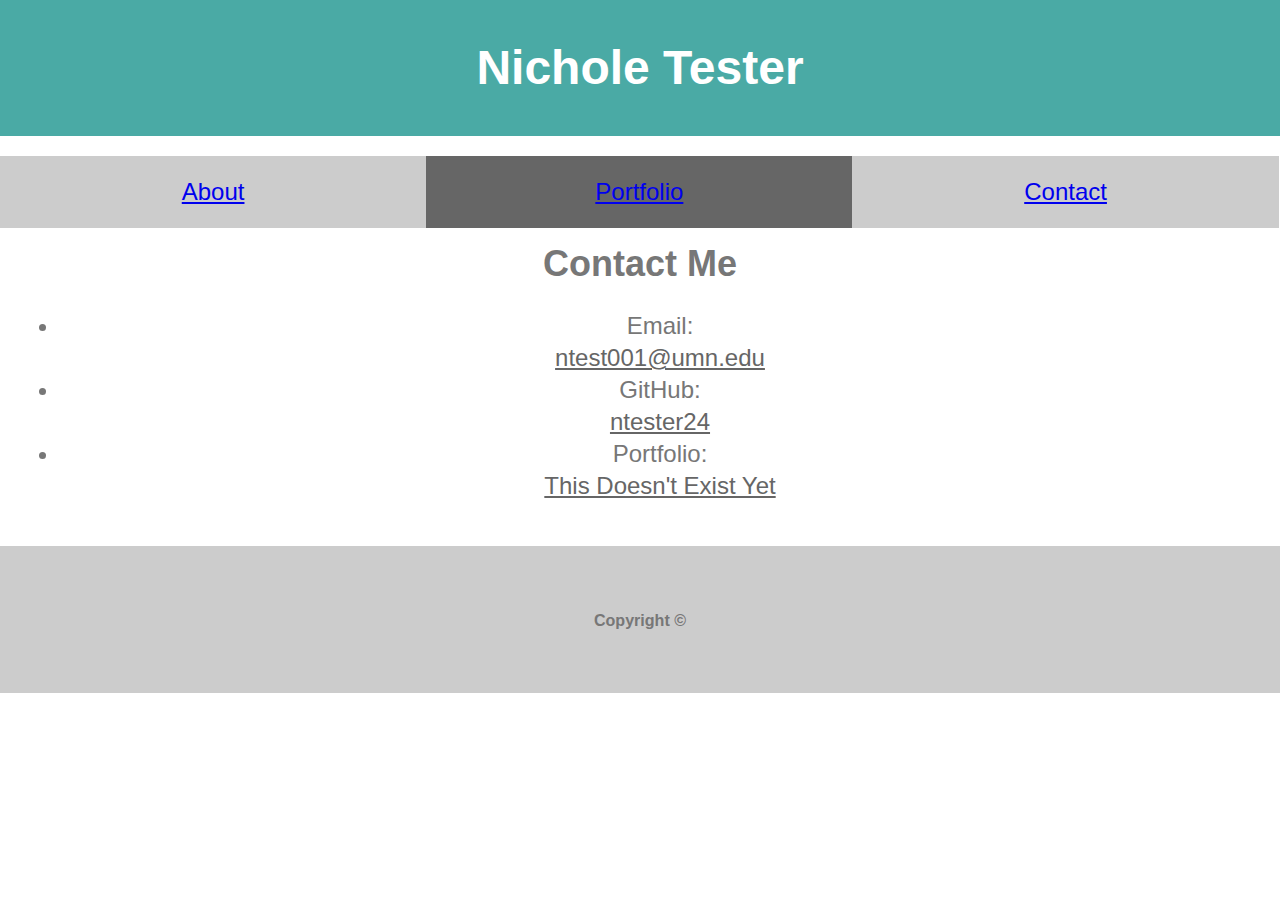
<file: contact.html>
<!DOCTYPE html>
<html lang="en-us">
    <head>
        <meta charset="UTF-8">
        <title>Nichole Tester</title>

        <link rel="reset" type="text/css" href="assets/css/reset.css">
        <link rel="stylesheet" type="text/css" href="assets/css/style.css">
        
    </head>

    <body>
        
        <header>
            <h1>Nichole Tester</h1>
        </header>

        <nav>

            <section class="about">
                <a href="index.html">About</a>
            </section>

            <section class="portfolio">
                <a href="portfolio.html">Portfolio</a>
            </section>

            <section class="contact">
                <a href="contact.html">Contact</a>
            </section>
        
        </nav> 

        <div class=contactinfo>

                <h2>Contact Me</h2>

                <ul id=contact>
                    <li>Email:</li> <a href="ntest001@umn.edu" class="anchor">ntest001@umn.edu</a>
                    <li>GitHub:</li> <a href="githublink.com" class="anchor">ntester24</a>
                    <li>Portfolio:</li> <a href="" class="anchor">This Doesn't Exist Yet</a>

                </ul>

        </div>

        <footer>
            <h6 id="copyright">Copyright ©</h6>
        </footer>

    </body>

</html>
</file>
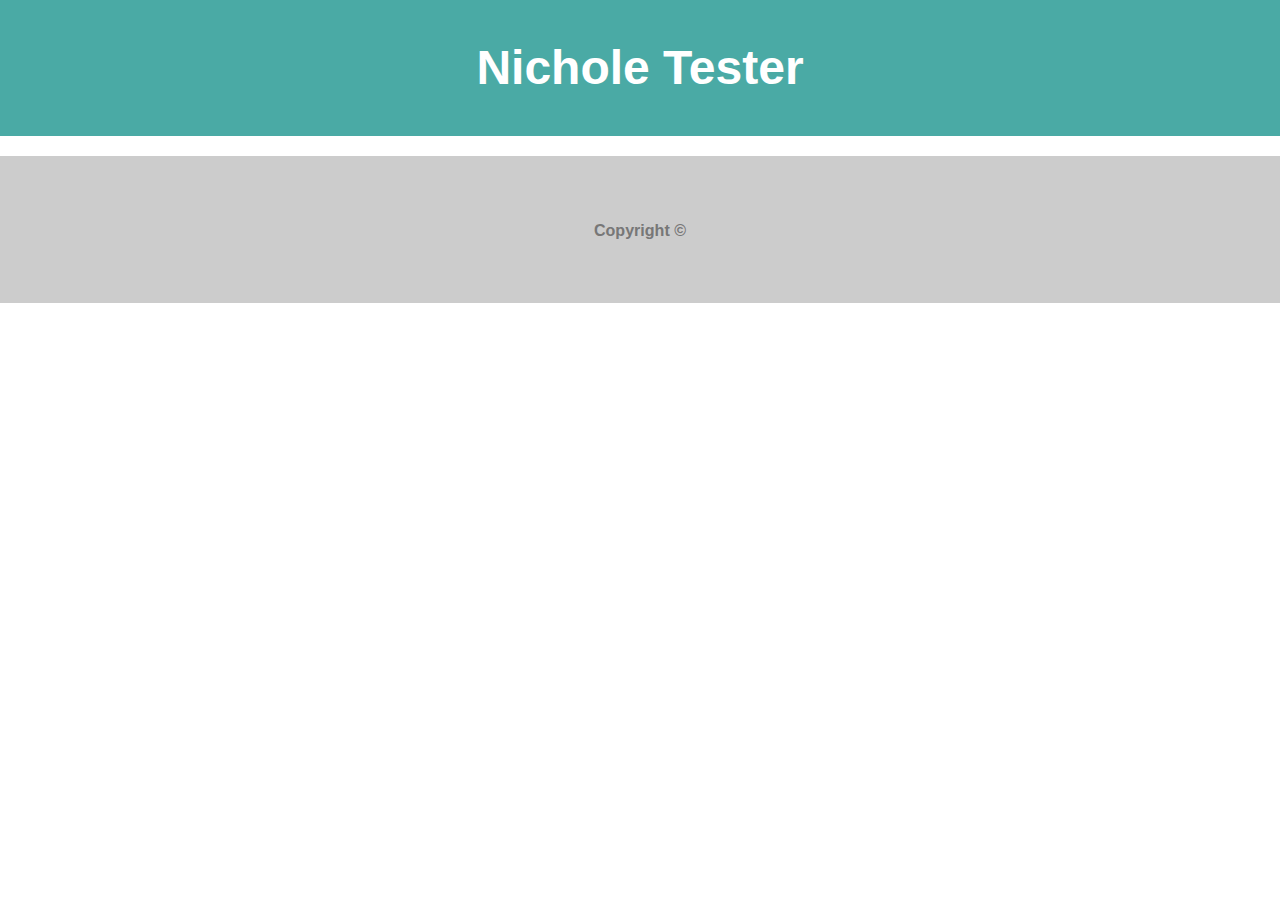
<file: portfolio.html>
<!DOCTYPE html>
<html lang="en-us">
    <head>
        <meta charset="UTF-8">
        <title>Nichole Tester</title>

        <link rel="reset" type="text/css" href="assets/css/reset.css">
        <link rel="stylesheet" type="text/css" href="assets/css/style.css">
        
    </head>

    <body>
        
        <header>
            <h1>Nichole Tester</h1>
        </header>

        <nav>

            <section class="about">
                <a href="index.html">About</a>
            </section>

            <section class="portfolio">
                <a href="portfolio.html">Portfolio</a>
            </section>

            <section class="contact">
                <a href="contact.html">Contact</a>
            </section>
        
        </nav> 

        <footer>
             <h6 id="copyright">Copyright ©</h6>
         </footer>
         
    </body>

</html>
</file>
<file: assets/css/style.css>
* {
    box-sizing: border-box;
    text-align: center;
  }
  
  body {
    font-family: Arial, Helvetica, sans-serif;
    font-size: 24px;
    line-height: 32px;
    color: #777777;
    margin: 0;
    padding: 0;
  }
  
  header {
    padding: 20px;
    margin-bottom: 20px;
    color: #ffffff;
    background: #4aaaa5;
  }
  
  section {
    padding: 20px;
    margin-bottom: 20px;
    background: #ffffff;
    width: 495px;
  }
  
  .about, .contact {
    float: left;
    width: 33.3%;
    color: #666666;
    background: #cccccc;
  }
  
  .portfolio {
    float: left;
    width: 33.3%;
    color: #cccccc;
    background: #666666;
  }


  .contactinfo {
    padding: 20px;
    margin-top: 20px;
    background: #ffffff;
  }
  
  a:visited {
    color: #ffffff;
  }

  .anchor {
    color: #666666;
  }

  a.anchor:visited {
      color:#666666;
  }

  a:hover {
      color: #4aaaa5;
  }

  a:focus {
      color: #cccccc;
  }
  
  .full {
    width: 100%;
    overflow: auto;
    clear: both;
    background: #eee;
  }
  
  aside {
    float: left;
    width: 33%;
    padding: 20px;
    margin: 15px;
  }
  
  article {
    height: 400px;
  }

  p {
    float: left;
    width: 60%;
    height: 425px;
    padding: 20px;
    margin: 15px;
    text-align: left;
  }

  .education {
    text-align: center;
    width: 100%;
    height: 140px;
    margin-bottom: 0;
    text-align: center;
    background: #4aaaa52f;
}

  footer {
    padding: 20px;
    background: #cccccc;
    position: absolute;
    text-align: center;
    width: 100%;
  }
</file>
